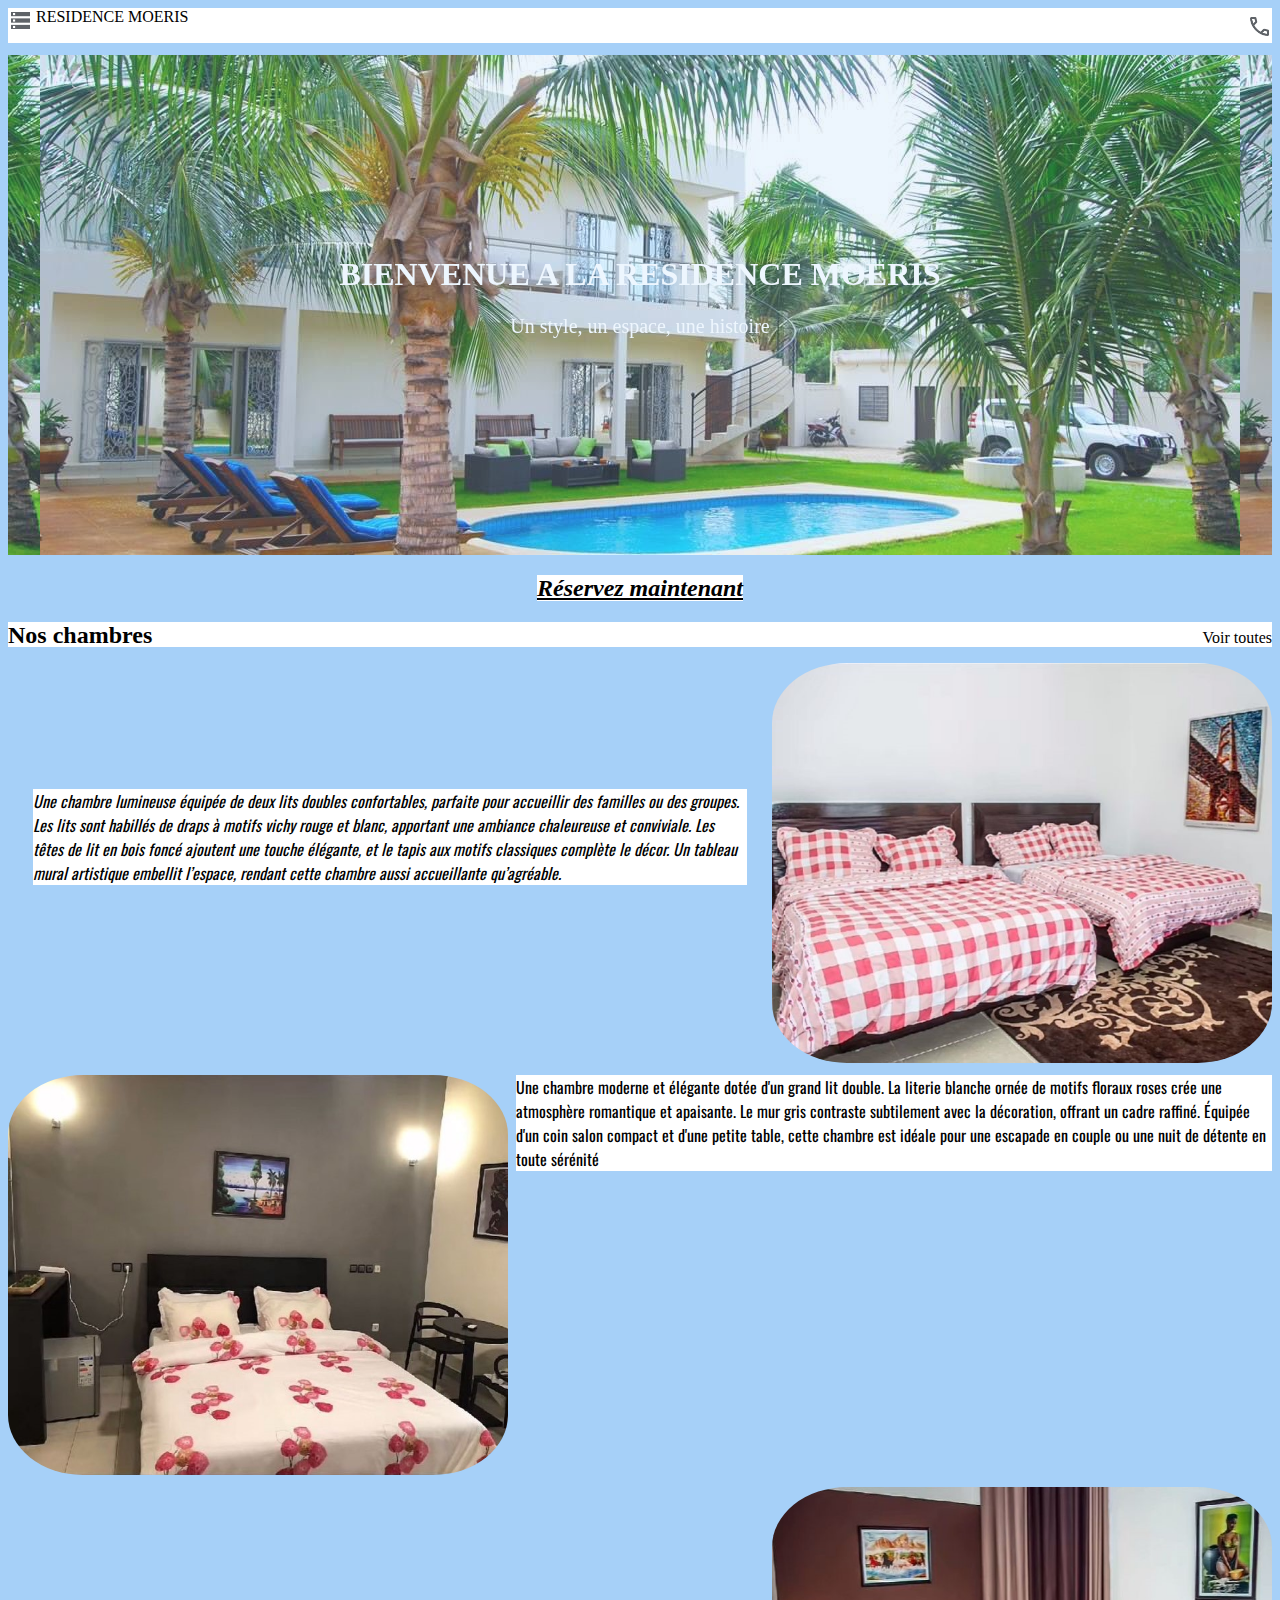
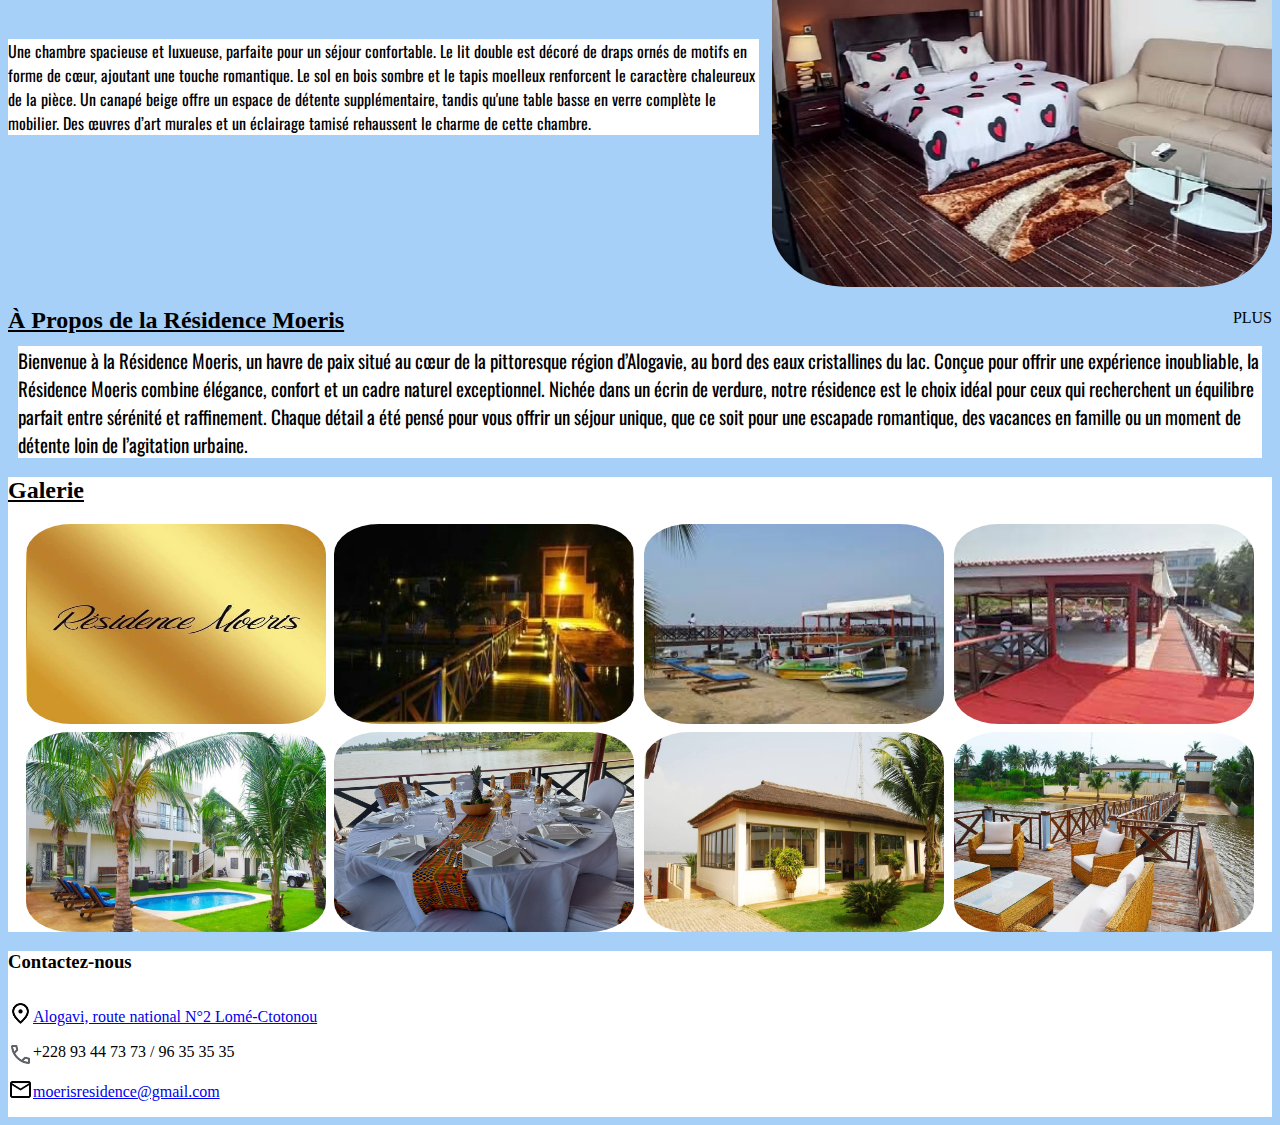
<file: index.html>
<!DOCTYPE html>
<html lang="fr">
<head>
    <meta charset="UTF-8">
    <meta name="Résidence Moeris" content="Alogavie">
    <title>Résidence Moeris</title>
    <link rel="stylesheet" href="moeris.css">
    <link rel="preconnect" href="https://fonts.googleapis.com">
<link rel="preconnect" href="https://fonts.gstatic.com" crossorigin>
<link href="https://fonts.googleapis.com/css2?family=Bokor&family=Edu+AU+VIC+WA+NT+
Arrows:wght@400..700&family=Edu+AU+VIC+WA+NT+Pre:wght@400..700&family=Geist+Mon
o:wght@100..900&family=Jaro:opsz@6..72&family=Manrope:wght@200..800&family=Montserrat:ital,wght@0,100..900;1,100..900&family=Noto+Serif+Ahom&family=Oswald:wght@200..700&display=swap" rel="stylesheet">
<link rel="preconnect" href="https://fonts.googleapis.com">
<link rel="preconnect" href="https://fonts.gstatic.com" crossorigin>
<link rel="preconnect" href="https://fonts.googleapis.com">
<link rel="preconnect" href="https://fonts.gstatic.com" crossorigin>
<link href="https://fonts.googleapis.com/css2?family=Bokor&family=DM+Sans:ital,opsz,wght@0,9..40,100..1000;1,9..40,100..1000&family=Edu+AU+VIC+WA+NT+Arrows:wght@400..700&family=Edu+AU+VIC+WA+NT+Pre:wght@400..700&family=Geist+Mono:wght@100..900&family=Jaro:opsz@6..72&family=Manrope:wght@200..800&family=Montserrat:ital,wght@0,100..900;1,100..900&family=Noto+Serif+Ahom&family=Oswald:wght@200..700&family=Poppins:ital,wght@0,100;0,200;0,300;0,400;0,500;0,600;0,700;0,800;0,900;1,100;1,200;1,300;1,400;1,500;1,600;1,700;1,800;1,900&display=swap" rel="stylesheet">
</head>
<body>
    <header class="haut">
        <div class="debut"> <nav class="trois"> <a href="accueil.html"><img src="3.png" class="lui"></a></nav>
         RESIDENCE MOERIS </div>
        <div class="telephone"><img src="telephone.png" class="moi"></div>
        
    </header>
    <main >
        <br><br><br><br><br><br><br><br><br><br>
        <div class="plan">
        <h1>BIENVENUE A LA RESIDENCE MOERIS</h1>
        <div class="slogant"><p>Un style, un espace, une histoire</p></div>
        </div>
    </main>
    <section>
        
        <h2 class="re" ><em class="res">Réservez maintenant</em></h2>
    </section>
    <section>
        <div>
            <aside class="nos">
            <h2 class="nos_chambres">Nos chambres</h2>
            <p class="voir">Voir toutes</p>
            </aside>
            <aside> 
            
               <div class="premier">
                <em class="phrase1">
                    Une chambre lumineuse équipée de deux lits doubles confortables, parfaite pour accueillir des familles ou des groupes. Les lits sont habillés de draps à motifs vichy rouge et blanc, apportant une ambiance chaleureuse et conviviale. Les têtes de lit en bois foncé ajoutent une touche élégante, et le tapis aux motifs classiques complète le décor. Un tableau mural artistique embellit l’espace, rendant cette chambre aussi accueillante qu’agréable.
                </em >
                 <img src="chambre_1.jpg" alt="chambre 1" class="chambre_1">
                 </div>
                 <div class="deuxième">
                    <span class="phrase2">
                        Une chambre moderne et élégante dotée d'un grand lit double. La literie blanche ornée de motifs floraux roses crée une atmosphère romantique et apaisante. Le mur gris contraste subtilement avec la décoration, offrant un cadre raffiné. Équipée d'un coin salon compact et d'une petite table, cette chambre est idéale pour une escapade en couple ou une nuit de détente en toute sérénité
                    </span>
                     <img src="chambre_2.jpg" alt="chambre_2" class="chambre_2">
                </div>
                <div class="troisieme">
                    <span class="phrase3">
                        Une chambre spacieuse et luxueuse, parfaite pour un séjour confortable. Le lit double est décoré de draps ornés de motifs en forme de cœur, ajoutant une touche romantique. Le sol en bois sombre et le tapis moelleux renforcent le caractère chaleureux de la pièce. Un canapé beige offre un espace de détente supplémentaire, tandis qu'une table basse en verre complète le mobilier. Des œuvres d’art murales et un éclairage tamisé rehaussent le charme de cette chambre.
                    </span>
                     <img src="chambre_3.jpg" alt="chambre_3" class="chambre_3">
                     </div>
               
            
        
            
            </aside>
        </div>
    </section>
    <section>
        <aside>
        <h2 class="propos">À Propos de la Résidence Moeris </h2>
        <div class="plus"><p>PLUS</p></div>
        </aside>
        <aside class="a_propos">
        <p>Bienvenue à la Résidence Moeris, un havre de paix situé au cœur de la pittoresque 
            région d’Alogavie, au bord des eaux cristallines du lac. Conçue pour offrir une expérience 
            inoubliable, la Résidence Moeris combine élégance, confort et un cadre naturel exceptionnel.

            Nichée dans un écrin de verdure, notre résidence est le choix idéal pour ceux qui
             recherchent un équilibre parfait entre sérénité et raffinement. Chaque détail a été 
             pensé pour vous offrir un séjour unique, que ce soit pour une escapade romantique, des 
             vacances en famille ou un moment de détente loin de l’agitation urbaine.
        </p>
        </aside>
    </section>
    <section class="galerie">
        <h2>Galerie</h2>
        <div class="un">
            <img src="logo_moeris.JPG" alt="logo" class="logo">
            <img src="nuit_moeris.JPG" class="nuit">
            <img src="lac_moeris.jpg" class="lac">
            <img src="rouge_moeris.jpg" class="rouge">
           
        </div>
        <div class="deux">
            <img src="piscine_moeris.jpg" class="piscine">
            <img src="table_moeris.JPG" class="table">
            <img src="buffet_moeris.JPG" class="buffet">
            <img src="interieur_moeris.JPG" class="interieur">
        </div>
    </section>
    <footer>
        <h3>Contactez-nous</h3>
        <div class="location">
            <a href="https://maps.app.goo.gl/V4gwZSaBE3rgDaeg9?g_st=com
                .google.maps.preview.copy"><img src="localisation_moeris.png" class="localisation"></a>
            <p><a href="https://maps.app.goo.gl/V4gwZSaBE3rgDaeg9?g_st=com
                .google.maps.preview.copy">Alogavi, route national N°2 Lomé-Ctotonou </a></p>
        </div>
        
            <div class="tel">
                <img src="telephone.png" class="telephoner">
                <p class="telo">+228 93 44 73 73 / 96 35 35 35</p>
            </div>
        <div class="email">
            <a href="mailto: moerisresidence@gmail.com "><img src="mail.png" class="mail"><br></a>
            <p class="mailo"><a href="mailto: moerisresidence@gmail.com ">moerisresidence@gmail.com </a></p>
        </div>
        
    </footer>
    
</body>
</html>
</file>
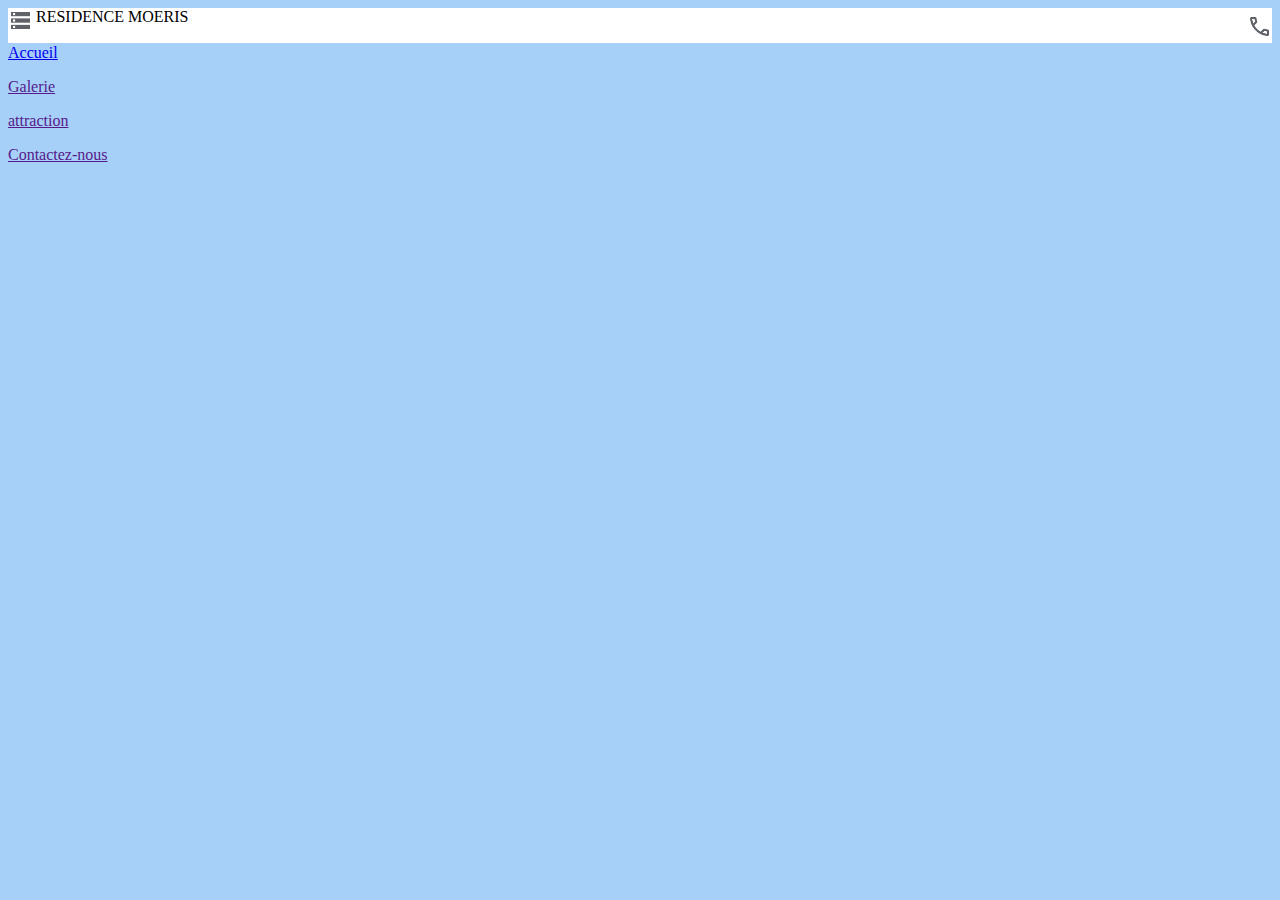
<file: accueil.html>
<!DOCTYPE html>
<html lang="fr">
<head>
    <meta charset="UTF-8">
    <meta name="Résidence Moeris" content="Alogavie">
    <title>Résidence Moeris</title>
    <link rel="stylesheet" href="moeris.css">
    <link rel="preconnect" href="https://fonts.googleapis.com">
<link rel="preconnect" href="https://fonts.gstatic.com" crossorigin>
<link href="https://fonts.googleapis.com/css2?family=Bokor&family=Edu+AU+VIC+WA+NT+
Arrows:wght@400..700&family=Edu+AU+VIC+WA+NT+Pre:wght@400..700&family=Geist+Mon
o:wght@100..900&family=Jaro:opsz@6..72&family=Manrope:wght@200..800&family=Montserrat:ital,wght@0,100..900;1,100..900&family=Noto+Serif+Ahom&family=Oswald:wght@200..700&display=swap" rel="stylesheet">
</head>
<body>
    <header class="haut">
        <div class="debut"><nav class="trois"> <img src="3.png" class="lui"></nav>
         RESIDENCE MOERIS </div>
        <div class="telephone"><img src="telephone.png" class="moi"></div>
    </header>
    <div class="a">
    <p><a href="moeris.html">Accueil</a></p>
    <p><a href="">Galerie</a></p>
    <p><a href="">attraction</a></p>
     <p><a href="">Contactez-nous</a></p>
    </div>
</body>





</html>
</file>
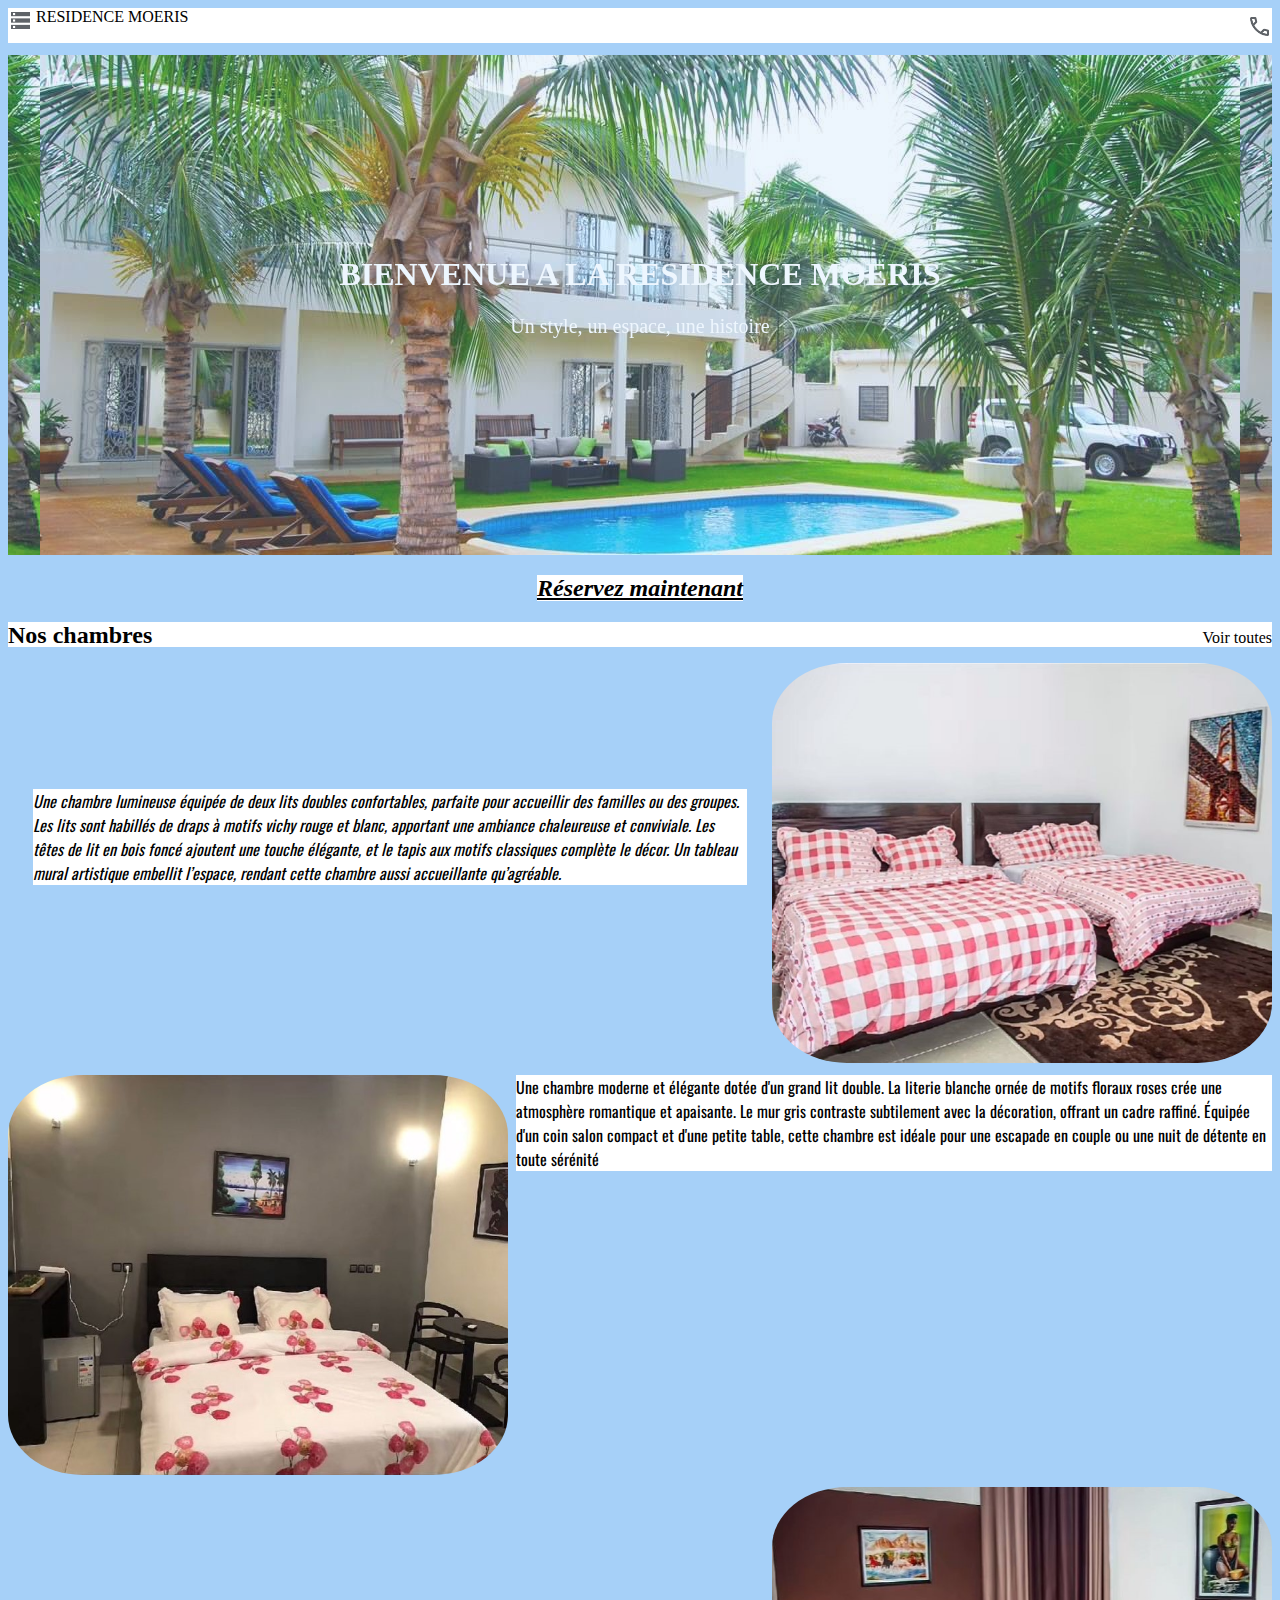
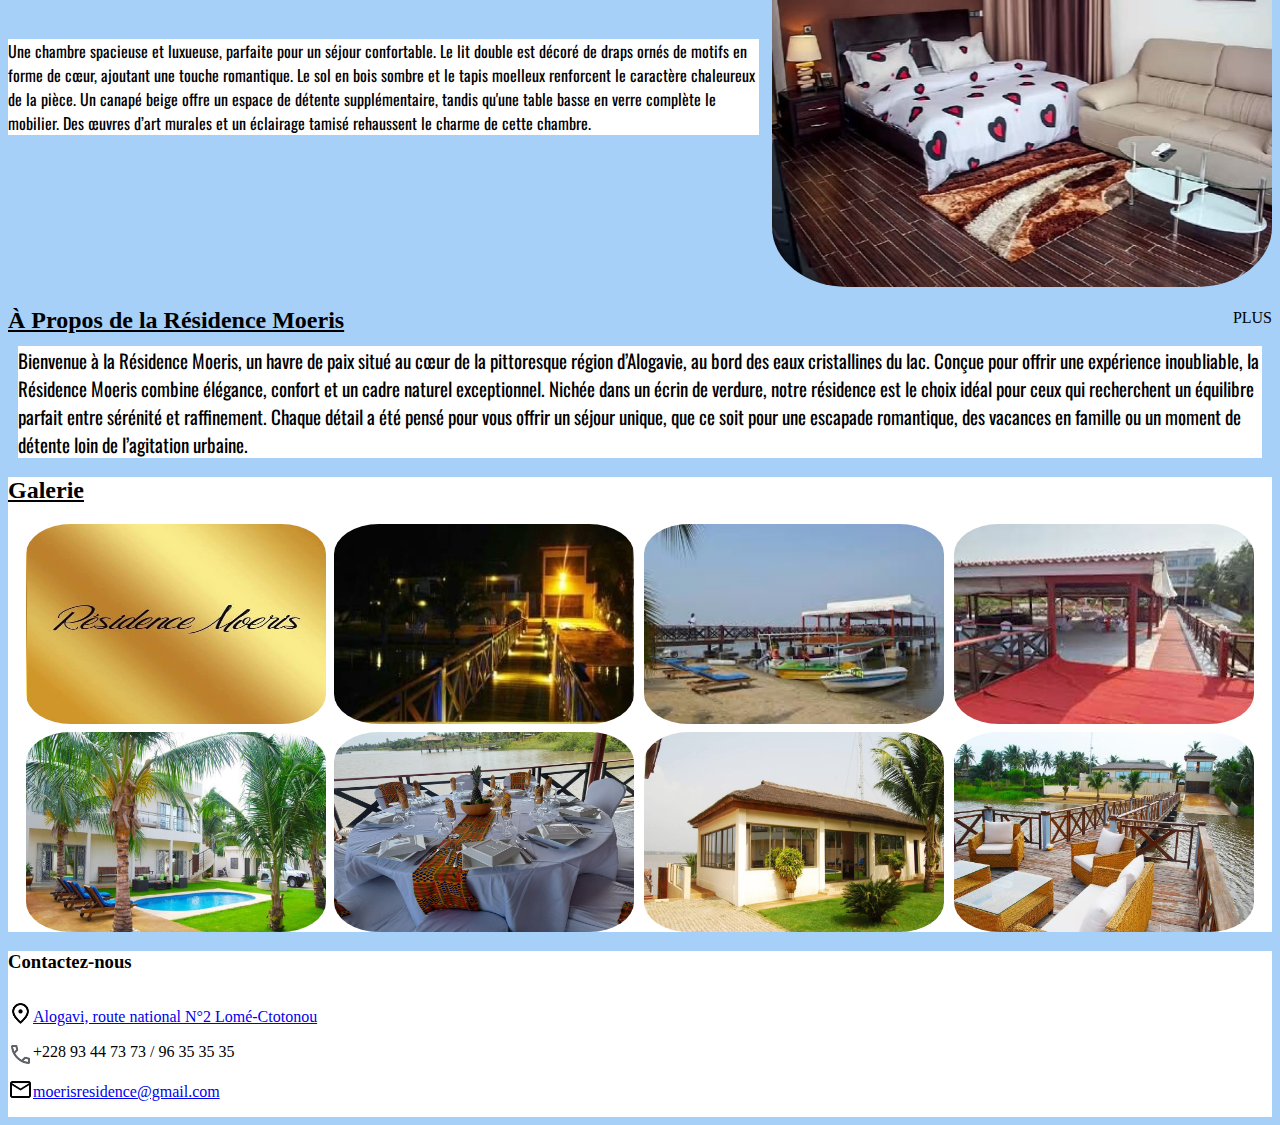
<file: moeris.html>
<!DOCTYPE html>
<html lang="fr">
<head>
    <meta charset="UTF-8">
    <meta name="Résidence Moeris" content="Alogavie">
    <title>Résidence Moeris</title>
    <link rel="stylesheet" href="moeris.css">
    <link rel="preconnect" href="https://fonts.googleapis.com">
<link rel="preconnect" href="https://fonts.gstatic.com" crossorigin>
<link href="https://fonts.googleapis.com/css2?family=Bokor&family=Edu+AU+VIC+WA+NT+
Arrows:wght@400..700&family=Edu+AU+VIC+WA+NT+Pre:wght@400..700&family=Geist+Mon
o:wght@100..900&family=Jaro:opsz@6..72&family=Manrope:wght@200..800&family=Montserrat:ital,wght@0,100..900;1,100..900&family=Noto+Serif+Ahom&family=Oswald:wght@200..700&display=swap" rel="stylesheet">
<link rel="preconnect" href="https://fonts.googleapis.com">
<link rel="preconnect" href="https://fonts.gstatic.com" crossorigin>
<link rel="preconnect" href="https://fonts.googleapis.com">
<link rel="preconnect" href="https://fonts.gstatic.com" crossorigin>
<link href="https://fonts.googleapis.com/css2?family=Bokor&family=DM+Sans:ital,opsz,wght@0,9..40,100..1000;1,9..40,100..1000&family=Edu+AU+VIC+WA+NT+Arrows:wght@400..700&family=Edu+AU+VIC+WA+NT+Pre:wght@400..700&family=Geist+Mono:wght@100..900&family=Jaro:opsz@6..72&family=Manrope:wght@200..800&family=Montserrat:ital,wght@0,100..900;1,100..900&family=Noto+Serif+Ahom&family=Oswald:wght@200..700&family=Poppins:ital,wght@0,100;0,200;0,300;0,400;0,500;0,600;0,700;0,800;0,900;1,100;1,200;1,300;1,400;1,500;1,600;1,700;1,800;1,900&display=swap" rel="stylesheet">
</head>
<body>
    <header class="haut">
        <div class="debut"> <nav class="trois"> <a href="accueil.html"><img src="3.png" class="lui"></a></nav>
         RESIDENCE MOERIS </div>
        <div class="telephone"><img src="telephone.png" class="moi"></div>
        
    </header>
    <main >
        <br><br><br><br><br><br><br><br><br><br>
        <div class="plan">
        <h1>BIENVENUE A LA RESIDENCE MOERIS</h1>
        <div class="slogant"><p>Un style, un espace, une histoire</p></div>
        </div>
    </main>
    <section>
        
        <h2 class="re" ><em class="res">Réservez maintenant</em></h2>
    </section>
    <section>
        <div>
            <aside class="nos">
            <h2 class="nos_chambres">Nos chambres</h2>
            <p class="voir">Voir toutes</p>
            </aside>
            <aside> 
            
               <div class="premier">
                <em class="phrase1">
                    Une chambre lumineuse équipée de deux lits doubles confortables, parfaite pour accueillir des familles ou des groupes. Les lits sont habillés de draps à motifs vichy rouge et blanc, apportant une ambiance chaleureuse et conviviale. Les têtes de lit en bois foncé ajoutent une touche élégante, et le tapis aux motifs classiques complète le décor. Un tableau mural artistique embellit l’espace, rendant cette chambre aussi accueillante qu’agréable.
                </em >
                 <img src="chambre_1.jpg" alt="chambre 1" class="chambre_1">
                 </div>
                 <div class="deuxième">
                    <span class="phrase2">
                        Une chambre moderne et élégante dotée d'un grand lit double. La literie blanche ornée de motifs floraux roses crée une atmosphère romantique et apaisante. Le mur gris contraste subtilement avec la décoration, offrant un cadre raffiné. Équipée d'un coin salon compact et d'une petite table, cette chambre est idéale pour une escapade en couple ou une nuit de détente en toute sérénité
                    </span>
                     <img src="chambre_2.jpg" alt="chambre_2" class="chambre_2">
                </div>
                <div class="troisieme">
                    <span class="phrase3">
                        Une chambre spacieuse et luxueuse, parfaite pour un séjour confortable. Le lit double est décoré de draps ornés de motifs en forme de cœur, ajoutant une touche romantique. Le sol en bois sombre et le tapis moelleux renforcent le caractère chaleureux de la pièce. Un canapé beige offre un espace de détente supplémentaire, tandis qu'une table basse en verre complète le mobilier. Des œuvres d’art murales et un éclairage tamisé rehaussent le charme de cette chambre.
                    </span>
                     <img src="chambre_3.jpg" alt="chambre_3" class="chambre_3">
                     </div>
               
            
        
            
            </aside>
        </div>
    </section>
    <section>
        <aside>
        <h2 class="propos">À Propos de la Résidence Moeris </h2>
        <div class="plus"><p>PLUS</p></div>
        </aside>
        <aside class="a_propos">
        <p>Bienvenue à la Résidence Moeris, un havre de paix situé au cœur de la pittoresque 
            région d’Alogavie, au bord des eaux cristallines du lac. Conçue pour offrir une expérience 
            inoubliable, la Résidence Moeris combine élégance, confort et un cadre naturel exceptionnel.

            Nichée dans un écrin de verdure, notre résidence est le choix idéal pour ceux qui
             recherchent un équilibre parfait entre sérénité et raffinement. Chaque détail a été 
             pensé pour vous offrir un séjour unique, que ce soit pour une escapade romantique, des 
             vacances en famille ou un moment de détente loin de l’agitation urbaine.
        </p>
        </aside>
    </section>
    <section class="galerie">
        <h2>Galerie</h2>
        <div class="un">
            <img src="logo_moeris.JPG" alt="logo" class="logo">
            <img src="nuit_moeris.JPG" class="nuit">
            <img src="lac_moeris.jpg" class="lac">
            <img src="rouge_moeris.jpg" class="rouge">
           
        </div>
        <div class="deux">
            <img src="piscine_moeris.jpg" class="piscine">
            <img src="table_moeris.JPG" class="table">
            <img src="buffet_moeris.JPG" class="buffet">
            <img src="interieur_moeris.JPG" class="interieur">
        </div>
    </section>
    <footer>
        <h3>Contactez-nous</h3>
        <div class="location">
            <a href="https://maps.app.goo.gl/V4gwZSaBE3rgDaeg9?g_st=com
                .google.maps.preview.copy"><img src="localisation_moeris.png" class="localisation"></a>
            <p><a href="https://maps.app.goo.gl/V4gwZSaBE3rgDaeg9?g_st=com
                .google.maps.preview.copy">Alogavi, route national N°2 Lomé-Ctotonou </a></p>
        </div>
        
            <div class="tel">
                <img src="telephone.png" class="telephoner">
                <p class="telo">+228 93 44 73 73 / 96 35 35 35</p>
            </div>
        <div class="email">
            <a href="mailto: moerisresidence@gmail.com "><img src="mail.png" class="mail"><br></a>
            <p class="mailo"><a href="mailto: moerisresidence@gmail.com ">moerisresidence@gmail.com </a></p>
        </div>
        
    </footer>
    
</body>
</html>
</file>
<file: moeris.css>
.debut{
   display: flex;
   flex-direction: row;
} 
.telephone{
    text-align: end;
    margin-top: -12px;
}
h1{
    font-weight: 900;
}
footer{
    background-color: #ffffff;
}
header{
    background-color: #ffffff;
    margin-bottom: -8px;
}
.res{
    text-decoration: underline;
    background-color: #ffffff;
}
.re{
    text-align: center;
}
.nos{
    background-color: #ffffff;
}
.lui{
    width: 25px;
    height: 25px;
    margin-right: 3px;
}
.haut{
    text-align: justify;
    vertical-align: top;
}
.moi{
    width: 25px;
    height: 25px;
    margin-top: -25px;
    
}
main {
    height: 500px;
    align-items: stretch;
    background-image: url(piscine_moeris.jpg);
    background-position: center;
    filter: blur(0px) opacity(80%); /* Flou et opacité */
    margin-top: 20px;
   
}
.plan{
    text-align: center;
    color: #ffffff;
    font-weight: 1000;
}
.slogant{
    font-weight: 100;
    font-size: 20px;
}
body{
    background-color: #a6d0f8;
}
.waouh{
    font-weight: 350;
}
.voir{
    text-align: end;
    margin-top: -40px;
}
.plus{
    text-align: end;
    margin-top: -45px;
}
.a_propos{
    margin-left: 10px;
    margin-top: 10px;
    margin-bottom: 10px;
    margin-right: 10px;
    font-family: "Oswald", serif;
    font-optical-sizing: auto;
    background-color: white;
    font-size: 19px;
    text-shadow: 10px, 10px, 10px, black;
}
.a_propos :hover {
    transform: scale(98%);
    box-shadow: 10px, 10px, 10px, black;
}
.galerie{
   align-items: stretch;
   background-color: #ffffff;
}
.logo{
    width: 300px;
    height: 200px;
    margin-right: 8px;
}
.nuit{
    width: 300px;
    height: 200px;
    margin-right: 10px;
}
.piscine{
    width: 300px;
    height: 200px;
    margin-right: 8px;
}
.table{
    width: 300px;
    height: 200px;
    margin-right: 10px;
}
.chambre_1{
    width: 500px;
    height: 400px;
    
}
.un{
    display: flex;
    flex-wrap: nowrap;
    align-items: stretch;
    margin-bottom: 8px;
    justify-content: center;
}
.deux{
    display: flex;
    flex-wrap: nowrap;
    margin-bottom: 8px;
    justify-content: center;
}
.interieur{
    width: 300px;
    height: 200px;
}
.buffet{
    width: 300px;
    height: 200px;
    margin-right: 10px;
}
.lac{
    width: 300px;
    height: 200px;
    margin-right: 10px;
}
.rouge{
    width: 300px;
    height: 200px;
}

.chambre_2{
    width: 500px;
    height: 400px;   
    margin-right: 8px;

}
.chambre_3{
    width: 500px;
    height: 400px;
}
.localisation{
    width: 25px;
    height: 25px;
    margin-top: 9px;
}
.location{
    display: flex;
    flex-direction: row;
}
.telephoner{
    width: 25px;
    height: 25px; 
}
.tel{
    display: flex;
    flex-direction: row;  
}
.telo{
    margin-top: 1px;
}
.mail{
    width: 25px;
    height: 25px; 
}
.email{
    display: flex;
    flex-direction: row;
}
.mailo{
    margin-top: 6px;
}
.a{
    margin-top: -15px;
    color: #826EF8;
}
img{
    border-radius: 15%;
}
.galerie{
    text-decoration: underline;
}
.propos{
    text-decoration: underline;
}
.mailo :hover{
    opacity: 0.5;
    text-decoration: none;
}

img:hover {
    transform: scale(90%);
    box-shadow:
  2.8px 2.8px 2.2px rgba(0, 0, 0, 0.108),
  6.7px 6.7px 5.3px rgba(0, 0, 0, 0.145),
  12.5px 12.5px 10px rgba(0, 0, 0, 0.174),
  22.3px 22.3px 17.9px rgba(0, 0, 0, 0.207),
  41.8px 41.8px 33.4px rgba(0, 0, 0, 0.261),
  100px 100px 80px rgba(0, 0, 0, 0.44)
;
}
.premier{
    display: flex;
    flex-direction: row;
    
}
.deuxième{
    display: flex;
    flex-direction:row-reverse;
    margin-top: -10%;
}
.troisieme{
    display: flex;
    flex-direction: row;
    align-items: center;
}
.phrase1{
    background-color: #ffffff;
    margin-left: 5%;
    margin-right: 2%;
    font-size: 100%;
    margin-bottom: 25%;
    margin-top: 10%;
    margin-left: 2%;
    font-family: "Oswald", serif;
  }
  .phrase2{
    background-color: #ffffff;
    margin-bottom: 25%;
    font-family: "Oswald", serif;
    font-size: 100%;
  }
  .phrase3{
    background-color: #ffffff;
    font-family: "Oswald", serif;
    font-weight: 400;
    font-size: 100%;
    margin-right: 1%;
  }
</file>
